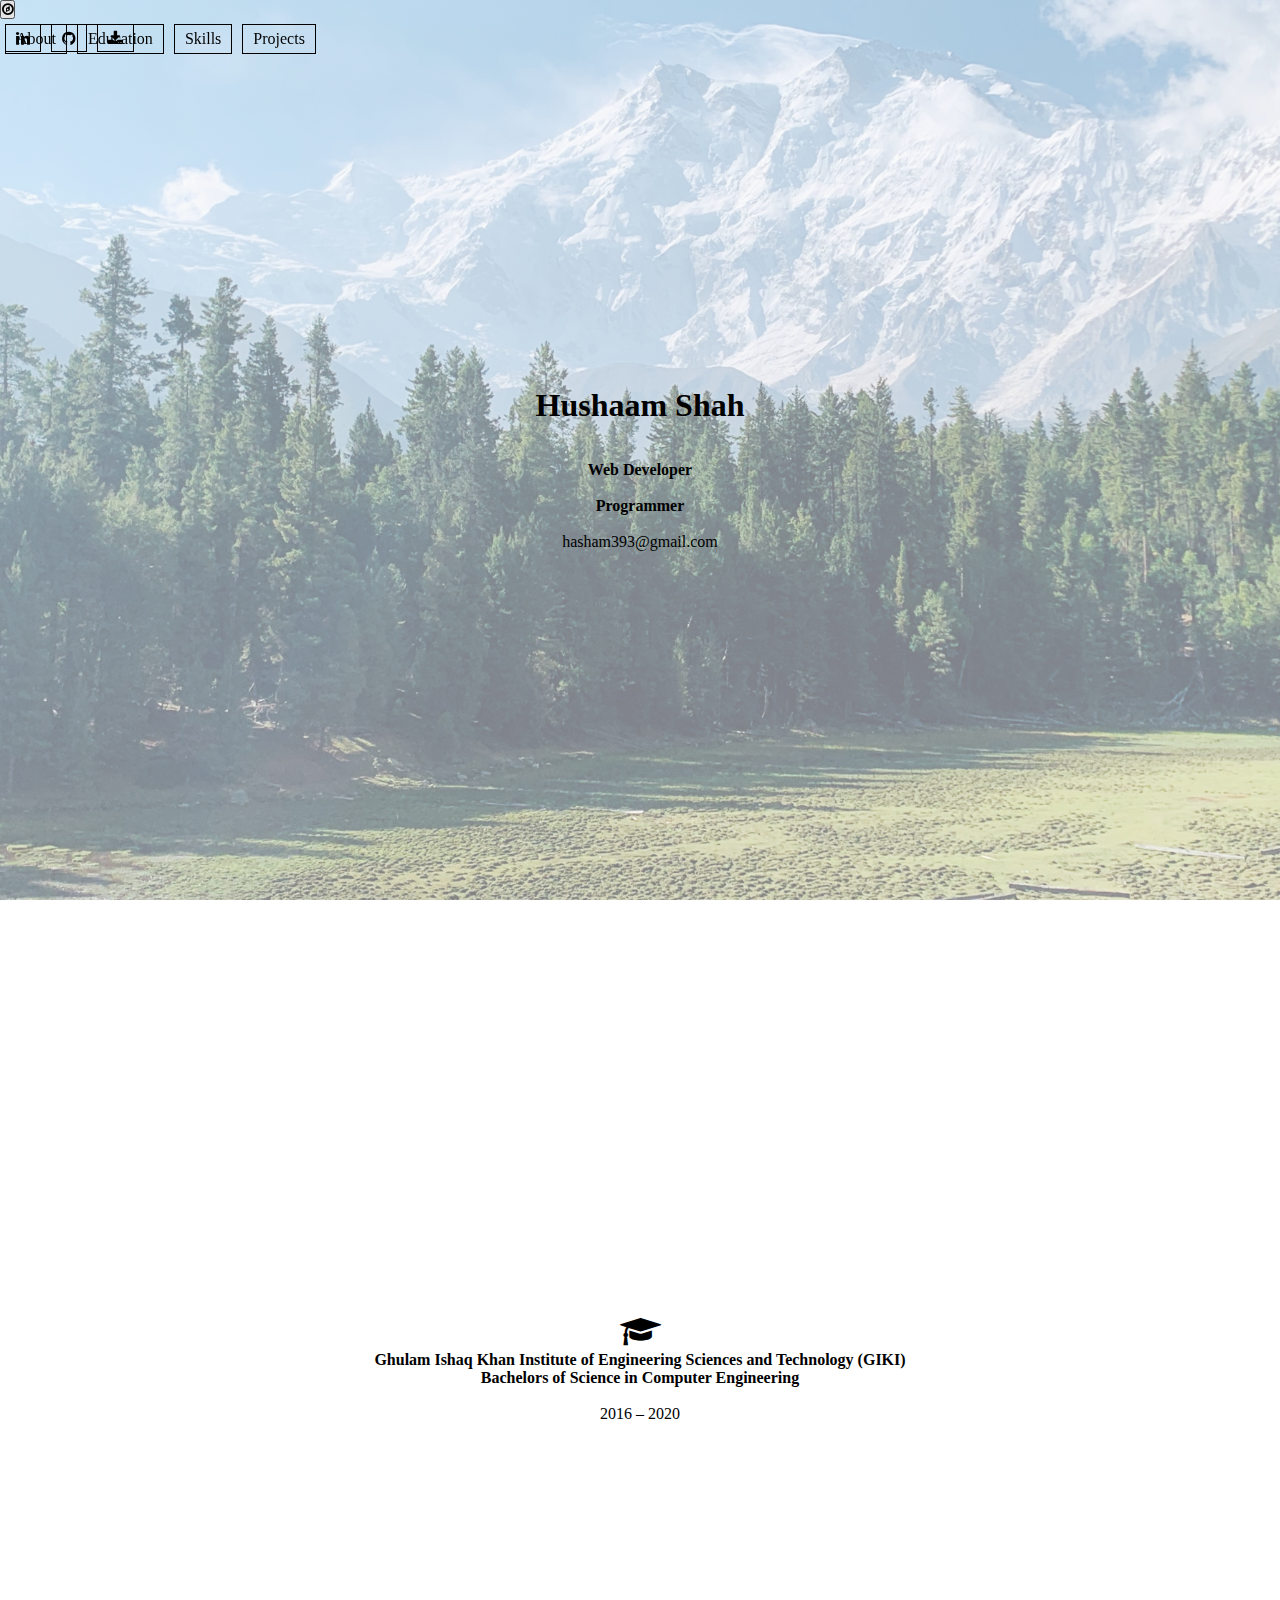
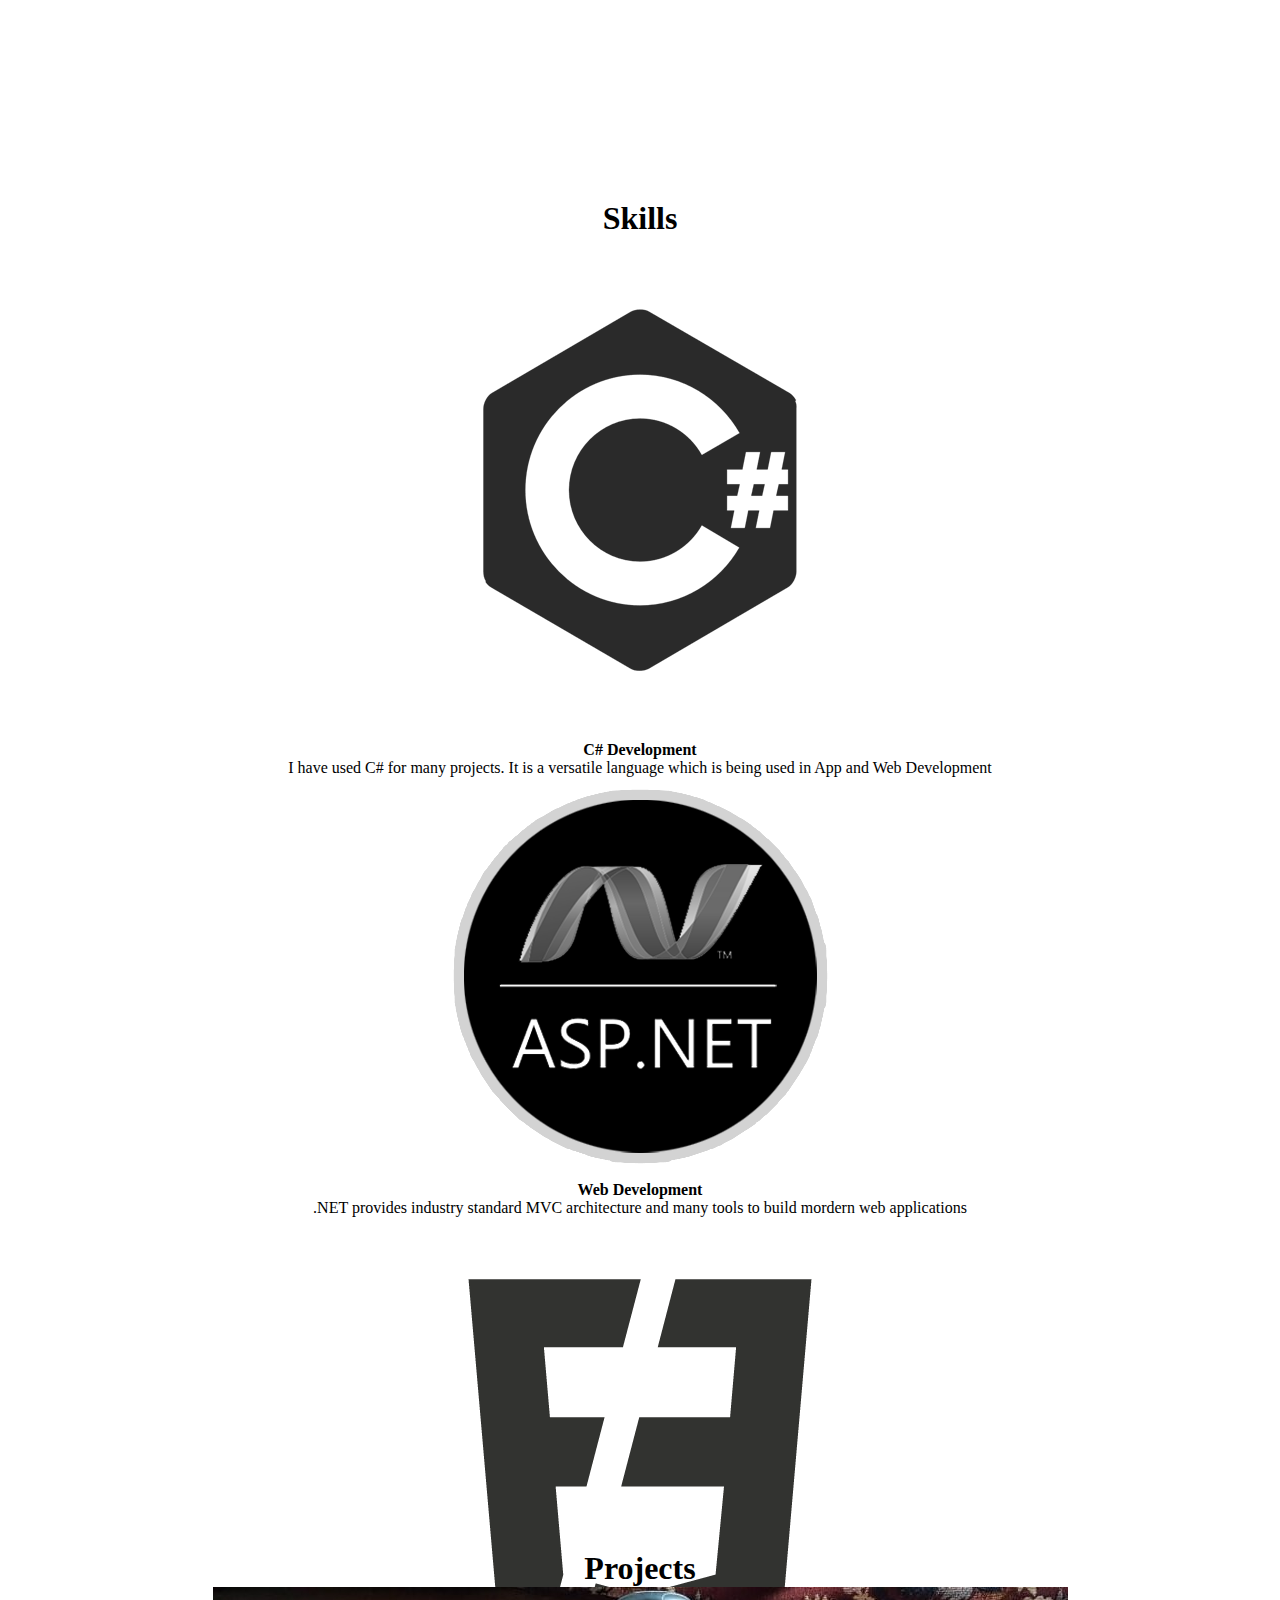
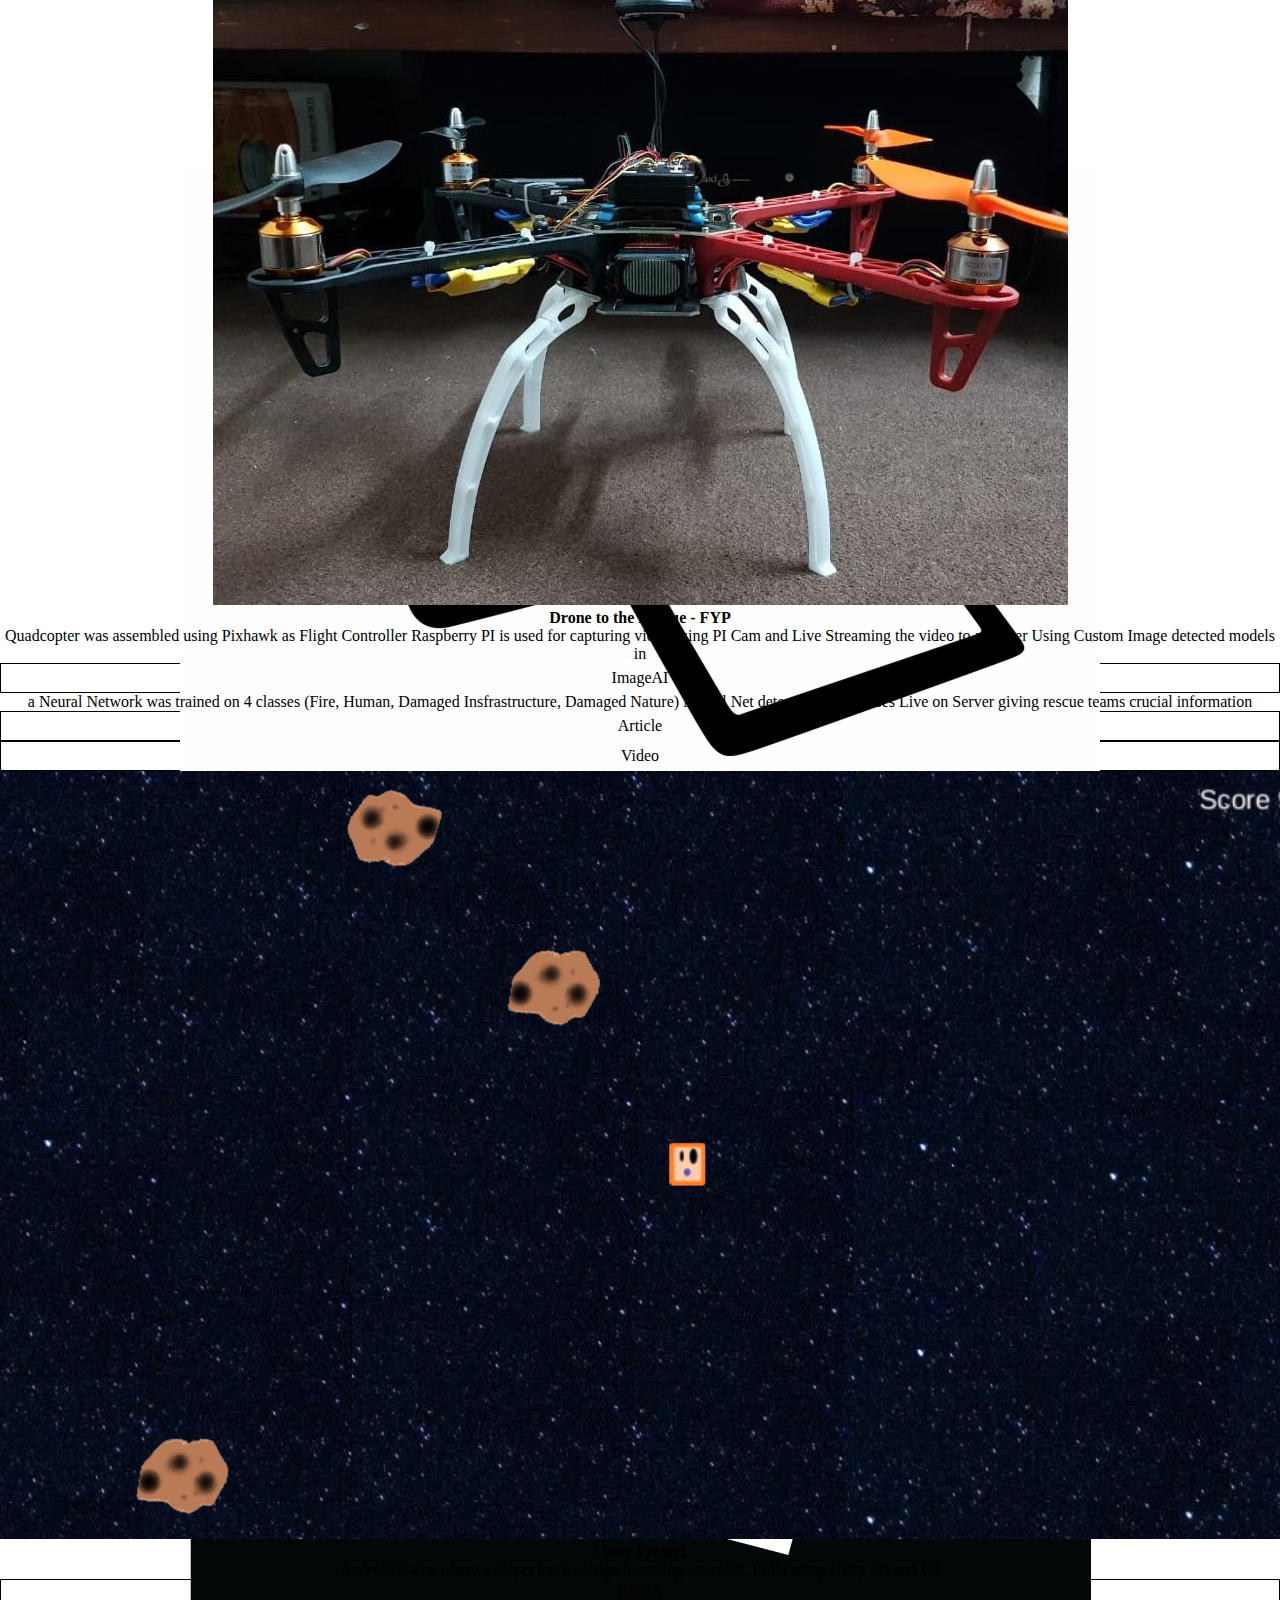
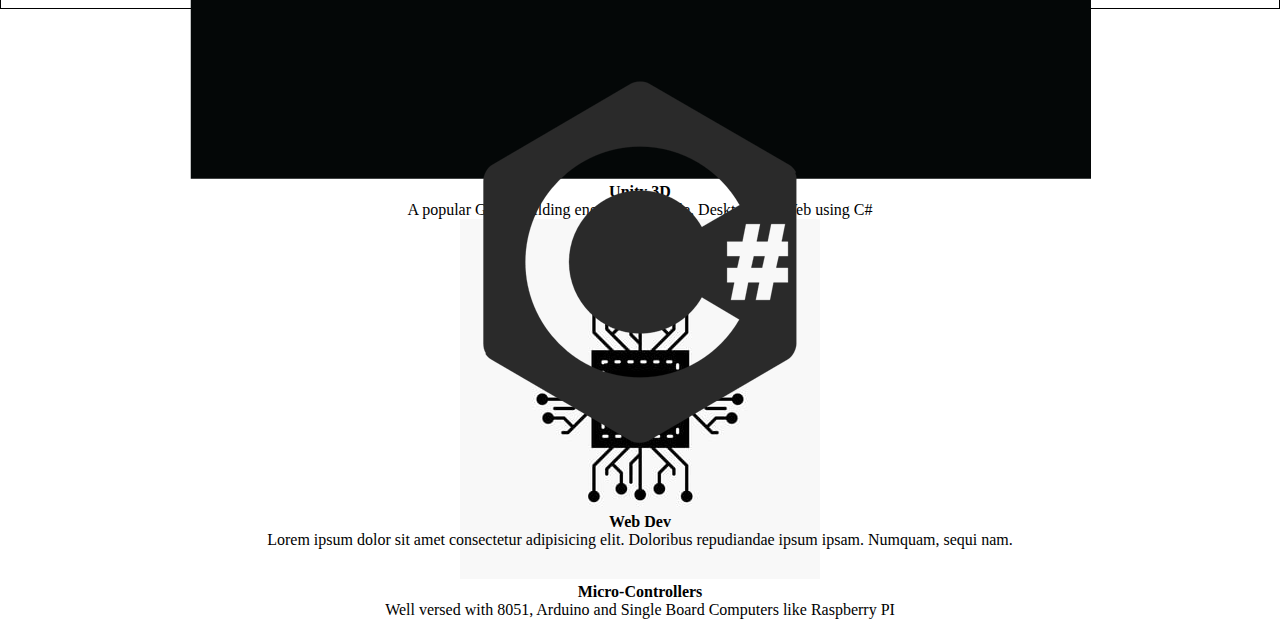
<file: index.html>
<!DOCTYPE html>
<html>
  <head>
    <title>Hushaam Shah</title>
    <link rel="stylesheet" type="text/css" href="css/style.css" />
    <link rel="stylesheet" type="text/css" href="css/background.css" />
    <link
      rel="stylesheet"
      href="https://cdnjs.cloudflare.com/ajax/libs/font-awesome/4.7.0/css/font-awesome.min.css"
    />
    <link
      rel="stylesheet"
      href="https://stackpath.bootstrapcdn.com/bootstrap/4.5.0/css/bootstrap.min.css"
      integrity="sha384-9aIt2nRpC12Uk9gS9baDl411NQApFmC26EwAOH8WgZl5MYYxFfc+NcPb1dKGj7Sk"
      crossorigin="anonymous"
    />

    <!-- Required meta tags -->
    <meta charset="utf-8" />
    <meta
      name="viewport"
      content="width=device-width, initial-scale=1, shrink-to-fit=no"
    />
  </head>
  <body>
    <!-- NAVBAR -->
    <nav class="main navbar navbar-expand-md bg-white fixed-top">
      <button
        class="navbar-toggler border border-dark"
        data-toggle="collapse"
        data-target="#navMenu"
      >
        <i class="fa fa-compass" aria-hidden="true"></i>
      </button>
      <div class="collapse navbar-collapse" id="navMenu">
        <ul class="navbar-nav">
          <li class="nav-item p-2 shadow-sm">
            <a class="nav-link" href="#about">About</a>
          </li>
          <li class="nav-item p-2 shadow-sm">
            <a class="nav-link" href="#education">Education</a>
          </li>
          <li class="nav-item p-2 shadow-sm">
            <a class="nav-link" href="#skills">Skills</a>
          </li>
          <li class="nav-item p-2 shadow-sm">
            <a class="nav-link" href="#projects">Projects</a>
          </li>
        </ul>

        <ul class="navbar-nav ml-auto">
          <li class="nav-item p-2 shadow-sm">
            <a
              class="nav-link fa fa-linkedin"
              href="https://www.linkedin.com/in/hushaam-shah/"
            ></a>
          </li>
          <li class="nav-item p-2 shadow-sm">
            <a
              class="nav-link fa fa-github"
              href="https://github.com/HushaamShah"
            ></a>
          </li>
          <li class="nav-item p-2 shadow-sm">
            <a
              class="nav-link fa fa-download"
              href="https://drive.google.com/file/d/1wj-XWgZqSFUFKLWDAFP4B3-syYZ9Ni0Z/view?usp=sharing"
            ></a>
          </li>
        </ul>
      </div>
    </nav>
    <!-- ABOUT -->
    <div class="jumbotron" id="about">
      <div class="container p-5">
        <div class="row justify-content-center">
          <div class="col-md-12">
            <h1 class="font-weight-bold text-md-center">
              <br />Hushaam Shah <br /><br />
            </h1>
            <h4 class="font-weight-bold text-md-center">
              Web Developer<br /><br />
              Programmer<br /><br />
            </h4>
            <p class="font-weight-bold text-md-center">hasham393@gmail.com</p>
          </div>
        </div>
      </div>
    </div>
    <!-- EDUCATION -->
    <div id="education">
      <div class="container p-5">
        <div class="row justify-content-center">
          <div class="col-md-12 shadow-lg">
            <h1 class="text-md-center">
              <br /><i class="fa fa-graduation-cap" aria-hidden="true"></i
              ><br />
            </h1>
            <h4 class="text-md-center">
              Ghulam Ishaq Khan Institute of Engineering Sciences and Technology
              (GIKI)
            </h4>
            <h4 class="text-md-center">
              Bachelors of Science in Computer Engineering<br /><br />
            </h4>
            <p class="text-md-center">2016 – 2020</p>
          </div>
        </div>
      </div>
    </div>
    <!-- SKILLS -->
    <div id="skills">
      <div class="container pt-5">
        <h1 class="text-center">Skills</h1>
        <div class="row justify-content-between">
          <div class="col-lg-3 col-md-6 pt-5">
            <div class="card shadow">
              <img
                class="card-img-top img-fluid"
                src="./pics/Csharp1.png"
                alt="Card image cap"
              />
              <div class="card-body">
                <h4 class="card-title">C# Development</h4>
                <p class="card-text">
                  I have used C# for many projects. It is a versatile language
                  which is being used in App and Web Development
                </p>
              </div>
            </div>
          </div>
          <div class="col-lg-3 col-md-6 pt-5">
            <div class="card shadow">
              <img
                class="card-img-top img-fluid"
                src="./pics/aspnet.png"
                alt="Card image cap"
              />
              <div class="card-body">
                <h4 class="card-title">Web Development</h4>
                <p class="card-text">
                  .NET provides industry standard MVC architecture and many
                  tools to build mordern web applications
                </p>
              </div>
            </div>
          </div>
          <div class="col-lg-3 col-md-6 pt-5">
            <div class="card shadow">
              <img
                class="card-img-top img-fluid"
                src="./pics/frontend.png"
                alt="Card image cap"
              />
              <div class="card-body">
                <h4 class="card-title">Front-End Development</h4>
                <p class="card-text">
                  I use HTML, CSS and JavaScript for my web projects to make
                  responsive and attarctive UI
                </p>
              </div>
            </div>
          </div>
        </div>
        <!-- SKILLS BOTTOM ROW -->
        <div class="row justify-content-between">
          <div class="col-lg-3 col-md-6 pt-5">
            <div class="card shadow">
              <img
                class="card-img-top img-fluid"
                src="./pics/laravel.png"
                alt="Card image cap"
              />
              <div class="card-body">
                <h4 class="card-title">Laravel</h4>
                <p class="card-text">
                  Another popular MVC framework for Web Development which uses
                  php
                </p>
              </div>
            </div>
          </div>
          <div class="col-lg-3 col-md-6 pt-5">
            <div class="card shadow">
              <img
                class="card-img-top img-fluid"
                src="./pics/unity.png"
                alt="Card image cap"
              />
              <div class="card-body">
                <h4 class="card-title">Unity 3D</h4>
                <p class="card-text">
                  A popular Game building engine for Mobile, Desktop and Web
                  using C#
                </p>
              </div>
            </div>
          </div>
          <div class="col-lg-3 col-md-6 pt-5">
            <div class="card shadow">
              <img
                class="card-img-top img-fluid"
                src="./pics/micro.jpg"
                alt="Card image cap"
              />
              <div class="card-body">
                <h4 class="card-title">Micro-Controllers</h4>
                <p class="card-text">
                  Well versed with 8051, Arduino and Single Board Computers like
                  Raspberry PI
                </p>
              </div>
            </div>
          </div>
        </div>
      </div>
    </div>
    <!-- PROJECTS -->
    <div id="projects">
      <div class="container pt-5">
        <h1 class="text-center">Projects</h1>
        <!-- FYP -->
        <div class="row justify-content-center">
          <div class="col-md-8 pt-5">
            <div class="card shadow">
              <img
                class="card-img-top img-fluid"
                src="./pics/project-1.jpg"
                alt="Card image cap"
              />
              <div class="card-body">
                <h4 class="card-title">Drone to the Rescue - FYP</h4>
                <p class="card-text">
                  Quadcopter was assembled using Pixhawk as Flight Controller
                  Raspberry PI is used for capturing video using PI Cam and Live
                  Streaming the video to a Server Using Custom Image detected
                  models in
                  <a href="https://github.com/OlafenwaMoses/ImageAI">ImageAI</a>
                  a Neural Network was trained on 4 classes (Fire, Human,
                  Damaged Insfrastructure, Damaged Nature) Neural Net detected
                  the 4 classes Live on Server giving rescue teams crucial
                  information
                </p>
                <a
                  href="https://www.researchgate.net/project/Drone-to-the-Rescue-DTR"
                  id="button"
                  class="btn btn-outline-dark btn-sm"
                  >Article</a
                >
                <a
                  href="https://www.linkedin.com/posts/hushaam-shah_classof2020-machinelearning-dronetotherescue-activity-6690645824357109760-xXEx"
                  id="button"
                  class="btn btn-outline-dark btn-sm"
                  >Video</a
                >
              </div>
            </div>
          </div>
        </div>
        <!-- OTHER PROJECTS -->
        <div class="row justify-content-center">
          <div class="col-md-4 pt-5">
            <div class="card shadow">
              <img
                class="card-img-top img-fluid"
                src="./pics/project-2.png"
                alt="Card image cap"
              />
              <div class="card-body">
                <h4 class="card-title">Unity Project</h4>
                <p class="card-text">
                  Android Game where a player has to dodge incoming asteroids.
                  Build using Unity 3D and C#
                </p>
                <a href="#" class="btn btn-outline-dark">Github</a>
              </div>
            </div>
          </div>
          <div class="col-md-4 pt-5">
            <div class="card shadow">
              <img
                class="card-img-top img-fluid"
                src="./pics/Csharp1.png"
                alt="Card image cap"
              />
              <div class="card-body">
                <h4 class="card-title">Web Dev</h4>
                <p class="card-text">
                  Lorem ipsum dolor sit amet consectetur adipisicing elit.
                  Doloribus repudiandae ipsum ipsam. Numquam, sequi nam.
                </p>
              </div>
            </div>
          </div>
        </div>
        <!-- PROJECTS BOTTOM ROW -->
        <!-- <div class="row justify-content-between">
                <div class="col-lg-3 col-md-6 pt-5">
                  <div class="card shadow">
                    <img
                      class="card-img-top img-fluid"
                      src="./pics/laravel.png"
                      alt="Card image cap"
                    />
                    <div class="card-body">
                      <h4 class="card-title">Web Dev.</h4>
                      <p class="card-text">
                        Windows <br />
                        Linux
                      </p>
                    </div>
                  </div>
                </div>
                <div class="col-lg-3 col-md-6 pt-5">
                  <div class="card shadow">
                    <img
                      class="card-img-top img-fluid"
                      src="./pics/unity.png"
                      alt="Card image cap"
                    />
                    <div class="card-body">
                      <h4 class="card-title">Web Dev.</h4>
                      <p class="card-text">
                        Windows <br />
                        Linux
                      </p>
                    </div>
                  </div>
                </div>
                <div class="col-lg-3 col-md-6 pt-5">
                  <div class="card shadow">
                    <img
                      class="card-img-top img-fluid"
                      src="./pics/micro.jpg"
                      alt="Card image cap"
                    />
                    <div class="card-body">
                      <h4 class="card-title">Web Dev.</h4>
                      <p class="card-text">
                        Windows <br />
                        Linux
                      </p>
                    </div>
                  </div>
                </div>
              </div> -->
      </div>
    </div>
    <script
      src="https://code.jquery.com/jquery-3.5.1.slim.min.js"
      integrity="sha384-DfXdz2htPH0lsSSs5nCTpuj/zy4C+OGpamoFVy38MVBnE+IbbVYUew+OrCXaRkfj"
      crossorigin="anonymous"
    ></script>
    <script
      src="https://cdn.jsdelivr.net/npm/popper.js@1.16.1/dist/umd/popper.min.js"
      integrity="sha384-9/reFTGAW83EW2RDu2S0VKaIzap3H66lZH81PoYlFhbGU+6BZp6G7niu735Sk7lN"
      crossorigin="anonymous"
    ></script>
    <script
      src="https://stackpath.bootstrapcdn.com/bootstrap/4.5.2/js/bootstrap.min.js"
      integrity="sha384-B4gt1jrGC7Jh4AgTPSdUtOBvfO8shuf57BaghqFfPlYxofvL8/KUEfYiJOMMV+rV"
      crossorigin="anonymous"
    ></script>
  </body>
</html>
</file>
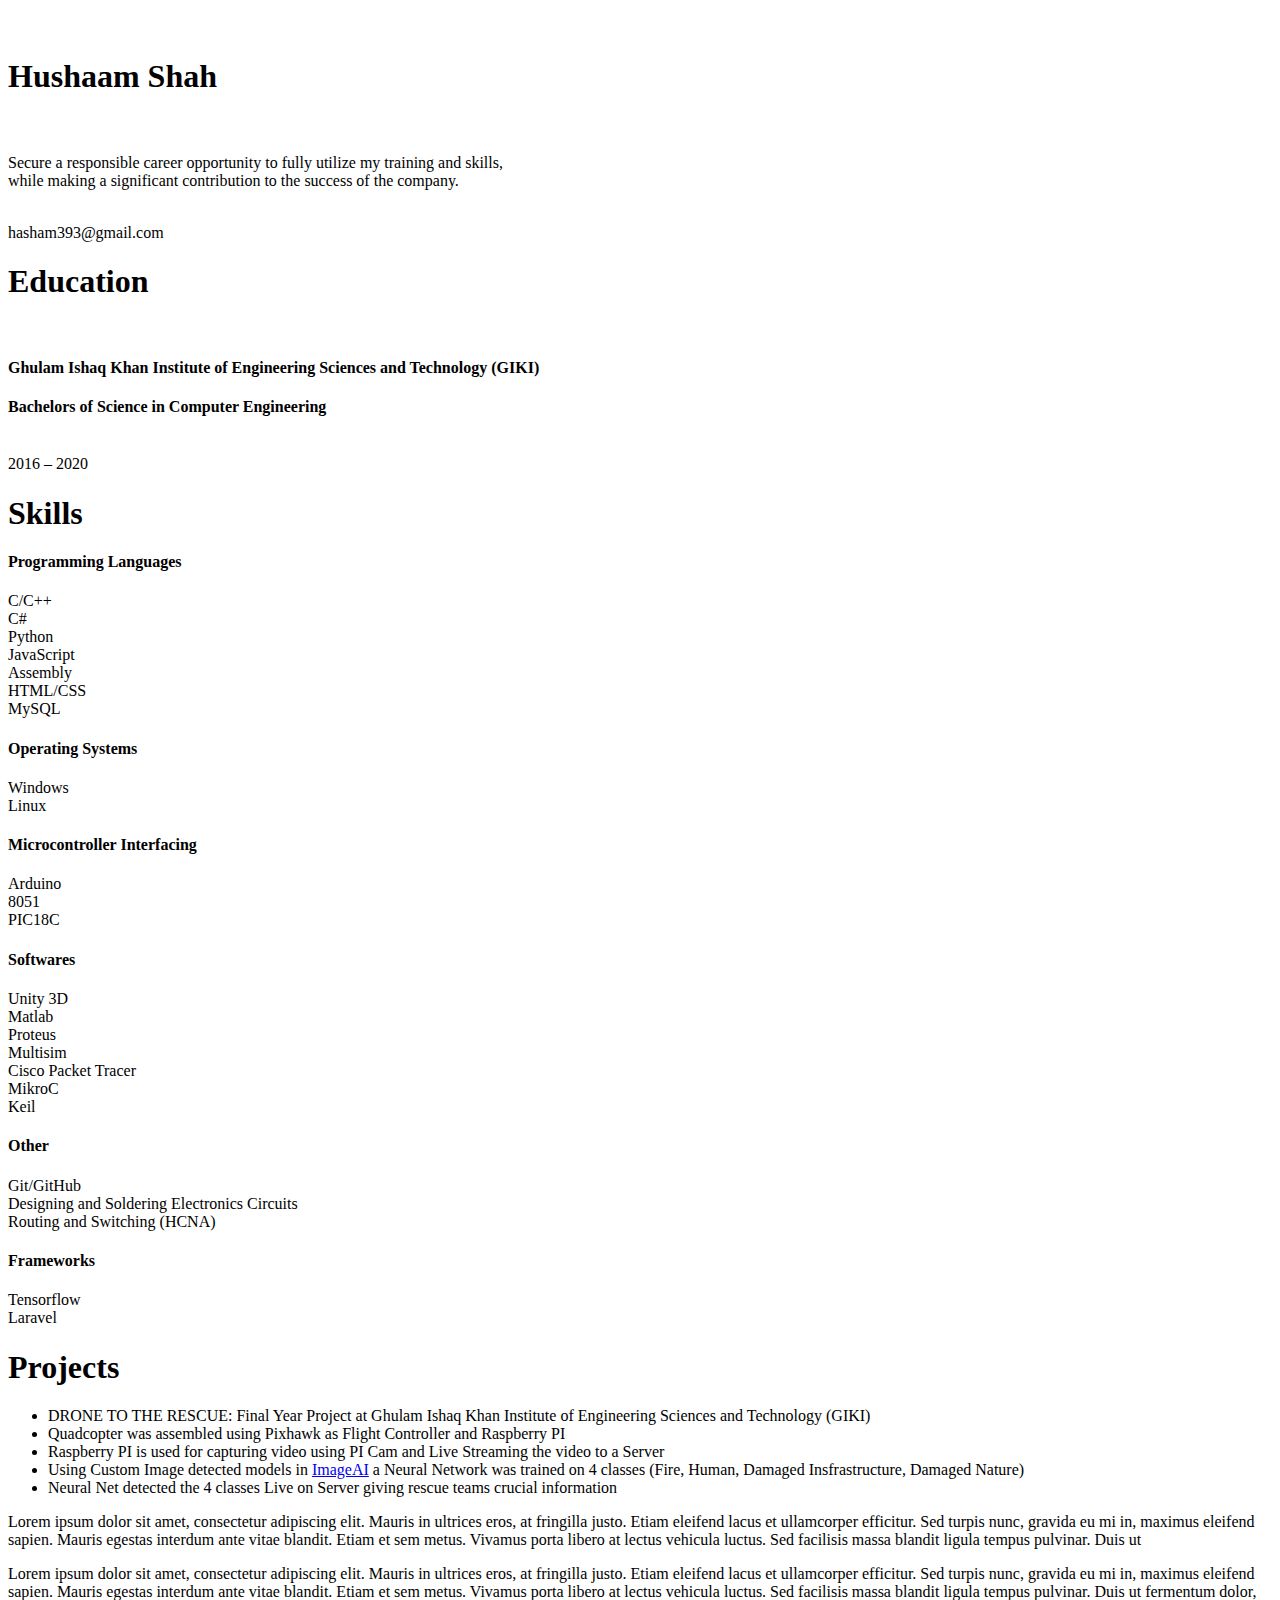
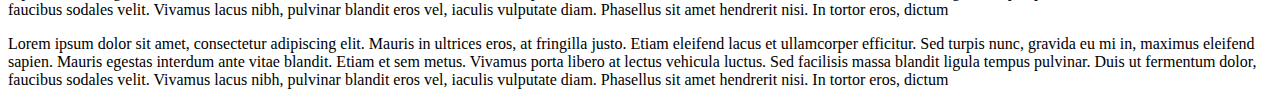
<file: qwe.html>
<!DOCTYPE html>
<html>
  <head>
    <title>Hushaam Shah</title>
    <!-- <link rel="stylesheet" type="text/css" href="css/style.css">
    <link rel="stylesheet" type="text/css" href="css/background.css"> -->
    <link
      rel="stylesheet"
      href="https://cdnjs.cloudflare.com/ajax/libs/font-awesome/4.7.0/css/font-awesome.min.css"
    />
    <link
      rel="stylesheet"
      href="https://stackpath.bootstrapcdn.com/bootstrap/4.5.0/css/bootstrap.min.css"
      integrity="sha384-9aIt2nRpC12Uk9gS9baDl411NQApFmC26EwAOH8WgZl5MYYxFfc+NcPb1dKGj7Sk"
      crossorigin="anonymous"
    />

    <!-- Required meta tags -->
    <meta charset="utf-8" />
    <meta
      name="viewport"
      content="width=device-width, initial-scale=1, shrink-to-fit=no"
    />
  </head>
  <style>
    * {
      scroll-behavior: smooth;
    }
    /* body{
		background-image: linear-gradient(rgba(255,255,255,.5), rgba(255,255,255,.5)), url("./pics/fairy.jpg");
    	background-size: cover;
    	background-repeat: no-repeat;
    	background-attachment: fixed;
	} */
  </style>
  <body>
    <!-- <nav class="navbar navbar-expand-md navbar-dark bg-dark position-fixed" style=" width: 100%;">
        <ul class="navbar-nav">
            <li class="nav-item"><a class="nav-link" href="#about">About</a></li>
            <li class="nav-item"><a class="nav-link" href="#education">Education</a></li>
            <li class="nav-item"><a class="nav-link" href="#skills">Skills</a></li>
			<li class="nav-item"><a class="nav-link" href="#projects">Projects</a></li>
		</ul>
        <ul class="navbar-nav">
			<li class="nav-item" ><a class="nav-link fa fa-linkedin" href="https://www.linkedin.com/in/hushaam-shah/"></a></li>
	        <li class="nav-item" ><a class="nav-link fa fa-github" href="https://github.com/HushaamShah"></a></li>
	        <li class="nav-item" ><a class="nav-link fa fa-download" href="https://drive.google.com/file/d/1qeZgFM-DE3Ok4JcWkzmXW-tgqSuLduGZ/view?usp=sharing"></a></li>
		</ul>
    </nav> -->
    <div class="container">
      <div class="row justify-content-center">
        <div class="col-md-8">
          <h1><br />Hushaam Shah <br /><br /></h1>
          <p>
            Secure a responsible career opportunity to fully utilize my training
            and skills,<br />
            while making a significant contribution to the success of the
            company.<br /><br />
          </p>
          <p>hasham393@gmail.com</p>
        </div>
      </div>
    </div>
    <div class="container">
      <div class="row justify-content-center">
        <div class="col-md-8">
          <h1>Education<br /><br /></h1>
          <h4>
            Ghulam Ishaq Khan Institute of Engineering Sciences and Technology
            (GIKI)
          </h4>
          <h4>Bachelors of Science in Computer Engineering<br /><br /></h4>
          <p>2016 – 2020</p>
        </div>
      </div>
    </div>

    <div class="container">
      <h1>Skills</h1>
      <div class="row justify-content-between">
        <div class="col-md-4 col-sm-12">
          <div class="card">
            <div class="card-body">
              <h4 class="card-title">Programming Languages</h4>
              <p class="card-text">
                C/C++ <br />
                C# <br />
                Python <br />
                JavaScript <br />
                Assembly <br />
                HTML/CSS <br />
                MySQL
              </p>
            </div>
          </div>
        </div>
        <div class="col-md-4">
          <div class="card">
            <div class="class-body">
              <h4 class="card-title">Operating Systems</h4>
              <p class="card-txt">
                Windows <br />
                Linux
              </p>
            </div>
          </div>
        </div>
      </div>
      <div class="row justify-content-between">
        <div class="col-md-4 col-sm-12">
          <div class="card">
            <div class="card-body">
              <h4 class="card-title">Microcontroller Interfacing</h4>
              <p class="card-text">
                Arduino <br />
                8051 <br />
                PIC18C
              </p>
            </div>
          </div>
        </div>
        <div class="col-md-4">
          <div class="card">
            <h4>Softwares</h4>
            <p>
              Unity 3D <br />
              Matlab <br />
              Proteus <br />
              Multisim <br />
              Cisco Packet Tracer <br />
              MikroC <br />
              Keil
            </p>
          </div>
        </div>
      </div>
      <div class="row justify-content-between">
        <div class="col-md-4 col-sm-12">
          <div class="card">
            <h4>Other</h4>
            <p>
              Git/GitHub <br />
              Designing and Soldering Electronics Circuits <br />
              Routing and Switching (HCNA)
            </p>
          </div>
        </div>
        <div class="col-md-4">
          <div class="card">
            <h4>Frameworks</h4>
            <p>
              Tensorflow <br />
              Laravel
            </p>
          </div>
        </div>
      </div>
    </div>

    <div class="container">
      <h1>Projects</h1>
      <div class="row">
        <div class="col">
          <a
            href="https://www.researchgate.net/project/Drone-to-the-Rescue-DTR"
            target="_blank"
          ></a>
          <ul>
            <li>
              DRONE TO THE RESCUE: Final Year Project at Ghulam Ishaq Khan
              Institute of Engineering Sciences and Technology (GIKI)
            </li>
            <li>
              Quadcopter was assembled using Pixhawk as Flight Controller and
              Raspberry PI
            </li>
            <li>
              Raspberry PI is used for capturing video using PI Cam and Live
              Streaming the video to a Server
            </li>
            <li>
              Using Custom Image detected models in
              <a href="https://github.com/OlafenwaMoses/ImageAI">ImageAI</a> a
              Neural Network was trained on 4 classes (Fire, Human, Damaged
              Insfrastructure, Damaged Nature)
            </li>
            <li>
              Neural Net detected the 4 classes Live on Server giving rescue
              teams crucial information
            </li>
          </ul>
        </div>

        <div class="col">
          <p>
            Lorem ipsum dolor sit amet, consectetur adipiscing elit. Mauris in
            ultrices eros, at fringilla justo. Etiam eleifend lacus et
            ullamcorper efficitur. Sed turpis nunc, gravida eu mi in, maximus
            eleifend sapien. Mauris egestas interdum ante vitae blandit. Etiam
            et sem metus. Vivamus porta libero at lectus vehicula luctus. Sed
            facilisis massa blandit ligula tempus pulvinar. Duis ut
          </p>
        </div>
      </div>
      <div class="row">
        <div class="col">
          <p>
            Lorem ipsum dolor sit amet, consectetur adipiscing elit. Mauris in
            ultrices eros, at fringilla justo. Etiam eleifend lacus et
            ullamcorper efficitur. Sed turpis nunc, gravida eu mi in, maximus
            eleifend sapien. Mauris egestas interdum ante vitae blandit. Etiam
            et sem metus. Vivamus porta libero at lectus vehicula luctus. Sed
            facilisis massa blandit ligula tempus pulvinar. Duis ut fermentum
            dolor, faucibus sodales velit. Vivamus lacus nibh, pulvinar blandit
            eros vel, iaculis vulputate diam. Phasellus sit amet hendrerit nisi.
            In tortor eros, dictum
          </p>
        </div>

        <div class="col">
          <p>
            Lorem ipsum dolor sit amet, consectetur adipiscing elit. Mauris in
            ultrices eros, at fringilla justo. Etiam eleifend lacus et
            ullamcorper efficitur. Sed turpis nunc, gravida eu mi in, maximus
            eleifend sapien. Mauris egestas interdum ante vitae blandit. Etiam
            et sem metus. Vivamus porta libero at lectus vehicula luctus. Sed
            facilisis massa blandit ligula tempus pulvinar. Duis ut fermentum
            dolor, faucibus sodales velit. Vivamus lacus nibh, pulvinar blandit
            eros vel, iaculis vulputate diam. Phasellus sit amet hendrerit nisi.
            In tortor eros, dictum
          </p>
        </div>
      </div>
    </div>
    <script
      src="https://code.jquery.com/jquery-3.5.1.slim.min.js"
      integrity="sha384-DfXdz2htPH0lsSSs5nCTpuj/zy4C+OGpamoFVy38MVBnE+IbbVYUew+OrCXaRkfj"
      crossorigin="anonymous"
    ></script>
    <script
      src="https://cdn.jsdelivr.net/npm/popper.js@1.16.1/dist/umd/popper.min.js"
      integrity="sha384-9/reFTGAW83EW2RDu2S0VKaIzap3H66lZH81PoYlFhbGU+6BZp6G7niu735Sk7lN"
      crossorigin="anonymous"
    ></script>
    <script
      src="https://stackpath.bootstrapcdn.com/bootstrap/4.5.2/js/bootstrap.min.js"
      integrity="sha384-B4gt1jrGC7Jh4AgTPSdUtOBvfO8shuf57BaghqFfPlYxofvL8/KUEfYiJOMMV+rV"
      crossorigin="anonymous"
    ></script>
  </body>
</html>
</file>
<file: css/style.css>
*{
	scroll-behavior: smooth;
	margin: 0;
    padding: 0;

}
.main{
	position:fixed;
	width:99%;
}

#social li
{
	list-style-type: none;


}
ul{
	display: flex; 
	flex-direction: row;
	position: fixed;
	list-style-type: none;
    margin: 0;
    padding: 0;
    width: 50%;
    
}

li{
	padding: 5px;
}

a{
	display: block;
	color: black;
	text-decoration: none;
	padding: 5px 10px;
	border: 1px solid black;
}

#social{
	display: flex;
	float: right;
}

#education, #about{

	display: flex;
	flex-direction: column;
	text-align: center;	
	align-items: center;
	justify-content: center;
	height: 100vh;

}

#skills, #projects {
	text-align: center;
	height: 150vh;
}

.grid {
  display: inline-grid;
  grid-template-columns: 1fr 1fr;
  grid-gap: 5rem;

}
.grid > div {

  background: #EDE7F6;
  padding: 1.5rem;
  border-radius: 1rem;
}

#project-1, #project-3{
	width: 200px;
	height: 200px;
	float: left;

}

#project-2, #project-4{
	width: 200px;
	height: 200px;
	float: right;
}

.pgrid {
  display: inline-grid;
  grid-template-columns: 1fr;
  grid-gap: 5rem;
  padding: 10vh 10vh;

}
.pgrid > div {

  background: #EDE7F6;
  padding: 1.5rem;
  border-radius: 1rem;
}
</file>
<file: css/background.css>
/*body{
	background-color: #EDE7F6;
	background-image: linear-gradient(rgba(255,255,255,.5), rgba(255,255,255,.5)), url("../pics/fairy.jpg");
    background-size: cover;
    background-repeat: no-repeat;
    background-attachment: fixed;
}
*/
#about{
	background-image: linear-gradient(rgba(255,255,255,.5), rgba(255,255,255,.5)), url("../pics/fairy.jpg");
    background-size: cover;
    background-repeat: no-repeat;
    background-attachment: fixed;
}

/*#education > h1{
	background-color: pink;
}*/

.grid > div, .pgrid > div{
	background-color: #EDE7F6;
    color: black;
}

h1, h2{
	font-family: Felix Titling;
	font-style: bold;
}

h4{
	font-family: Felix Titling;
}

p, a{
	font-family: Gill Sans MT;
}

#project-1:hover,#project-2:hover,#project-3:hover,#project-4:hover{
	opacity:0.5;
}

a:hover{
	color: #64686b;
}
</file>
